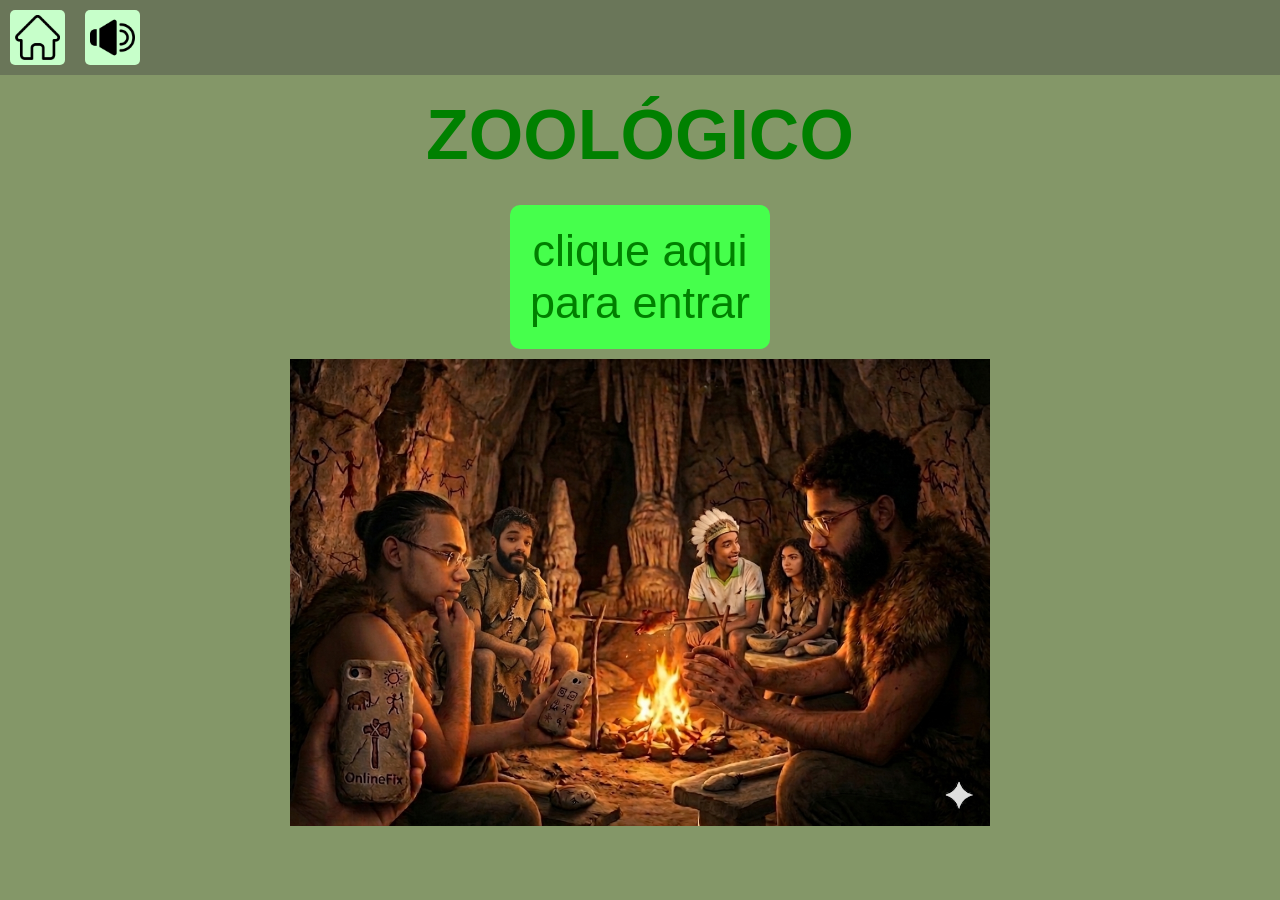
<file: index.html>
<!DOCTYPE html>
<html lang="pt-br">
<head>
    <link rel="stylesheet" href="style.css">
    <meta charset="UTF-8">
    <meta name="viewport" content="width=device-width, initial-scale=1.0">
    <title>Zoo</title>
</head>
<body>
    <nav>
        <div class="divicon">
            <img src="casaicon.png" alt="icon casa" class="icon">
        </div>
        <div class="divicon">
            <img src="somicon.png" alt="icon som" class="icon" >
        </div>
    </nav>
        <h1>ZOOLÓGICO</h1>
       <div>
        <a href="zoologico.html" class="butao" ><button>clique aqui <br> para entrar</button></a>
       </div>
        <img src="1000024479.png" alt="imagem caverna" id="capa">
            
    
</body>
</html>
</file>
<file: style.css>
body{
    background-color: rgb(132, 151, 104);
    margin: 0;
}

h1{
    color: green;
    text-align: center;
   font-size: 70px;
   margin: 20px;
   font-family: Arial, Helvetica, sans-serif;
}
div{
    display: flex;
}
nav{
    padding: 10px;
    background-color: #6A7659;
    margin: 0;
    display: flex;
}
.icon{
    width: 45px;
}
.divicon{
    margin-right: 20px;
    padding: 5px;
    background-color: #C7FFCA;
    border-radius: 5px;
}
.butao{
    display: block;
    margin: 0 auto;
}
button{
    background-color: #46FF4C;
    border: none;
    font-size: 45px;
    font-family: 'Trebuchet MS', 'Lucida Sans Unicode', 'Lucida Grande', 'Lucida Sans', Arial, sans-serif;
    padding: 20px;
    border-radius: 10px;
    color: #008000;
    margin: 10px;
    cursor: pointer;
}

button:hover{
    color: black;
    box-shadow: 0px 3px 2px green;
}

#capa{
    width: 700px;
    height: auto;
    display: block;
    margin: 0 auto;
}
</file>
